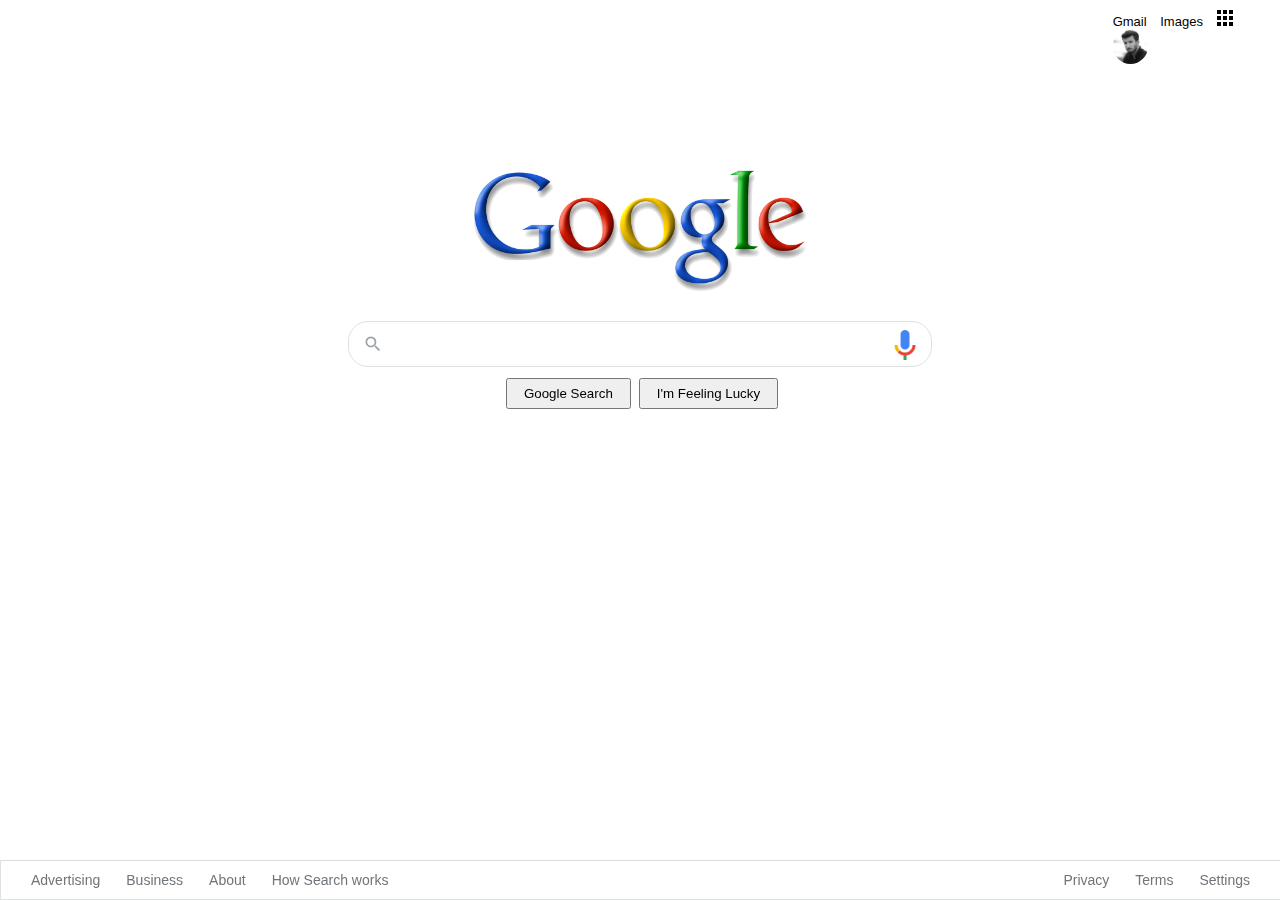
<file: googleHomePage/index.html>
<!DOCTYPE html>
<html lang="en">
  <head>
    <meta charset="UTF-8" />
    <meta name="viewport" content="width=device-width, initial-scale=1.0" />
    <link rel="stylesheet" href="css/style.css" />
    <title>Google</title>
  </head>
  <body>
    <div class="panel">
      <nav>
        <div class="header">
          
          <a href="https://mail.google.com/mail/?tab=wm&authuser=0&ogbl"
              >Gmail</a
            >
          <a
              href="https://www.google.com.tr/imghp?hl=en&tab=wi&authuser=0&ogbl"
              >Images</a
            >
          <a href="https://www.google.com.tr/intl/en/about/products?tab=wh"
              ><img src="assets/appsbutton.svg" alt="" style="width: 16px; height: 16px; margin-right: 3px;"></a
            >
          <a href="https://www.github.com/sonmez27" target="_blank">
            <img
                src="assets/profilepic.jpg"
                alt=""
                style="height: 35px; width: 35px;
                 margin-right: 1px; border-radius: 35px;"
            />
          </a>
        </div>
      </nav>
      <div class="container">
        <img
          src="assets/googlefirstlogo.png"
          width="350px"
          alt=""
        />
      </div>
      <!-- ***search area*** -->
      <div class="search-area">
        <div class="search">
          <div class="search-img">
            <span>
              <svg
                focusable="false"
                xmlns="http://www.w3.org/2000/svg"
                viewBox="0 0 24 24"
              >
                <path
                  d="M15.5 14h-.79l-.28-.27A6.471 6.471 0 0 0 16 9.5 6.5 6.5 0 1 0 9.5 16c1.61 0 3.09-.59 4.23-1.57l.27.28v.79l5 4.99L20.49 19l-4.99-5zm-6 0C7.01 14 5 11.99 5 9.5S7.01 5 9.5 5 14 7.01 14 9.5 11.99 14 9.5 14z"
                ></path>
              </svg>
            </span>
          </div>
          <div class="input-enter">
            <div class="input-area">
              <input
                type="text"
                class="input"
                maxlength="2048"
                autofocus="true"
              />
            </div>
          </div>
          <div >
            <img style="height: 36px;" src="assets/voicelogo.png" alt="voice">
          </div>
        </div>
      </div>
      
      <!-- *** Buttons *** -->
      <div class="buttons">
        <a href=""
          ><button class="googlesearch">Google Search</button></a
        >
        <a href=""
          ><button class="feelinglucky">I'm Feeling Lucky</button></a
        >
      </div>
    </div>
    <!-- *** footer *** -->
    <nav>
      <ul class="footer">
        <li class="footerli">
          <a
            href="https://www.google.com/intl/en_tr/ads/?subid=ww-ww-et-g-awa-a-g_hpafoot1_1!o2&utm_source=google.com&utm_medium=referral&utm_campaign=google_hpafooter&fg=1"
            >Advertising</a
          >
        </li>
        <li class="footerli">
          <a
            href="https://www.google.com/services/?subid=ww-ww-et-g-awa-a-g_hpbfoot1_1!o2&utm_source=google.com&utm_medium=referral&utm_campaign=google_hpbfooter&fg=1"
            >Business</a
          >
        </li>
        <li class="footerli">
          <a
            href="https://about.google/?utm_source=google-TR&utm_medium=referral&utm_campaign=hp-footer&fg=1"
            >About</a
          >
        </li>
        <li class="footerli">
          <a href="https://google.com/search/howsearchworks/?fg=1"
            >How Search works</a
          >
        </li>

        <li class="footerli" style="float: right; margin-right: 35px">
          <a href="https://www.google.com/preferences?hl=en">Settings</a>
        </li>

        <li class="footerli" style="float: right">
          <a href="https://policies.google.com/terms?hl=en-TR&fg=1">Terms</a>
        </li>

        <li class="footerli" style="float: right">
          <a href="https://policies.google.com/privacy?hl=en-TR&fg=1">Privacy</a>
        </li>
      </ul>
    </nav>
  </body>
</html>
</file>
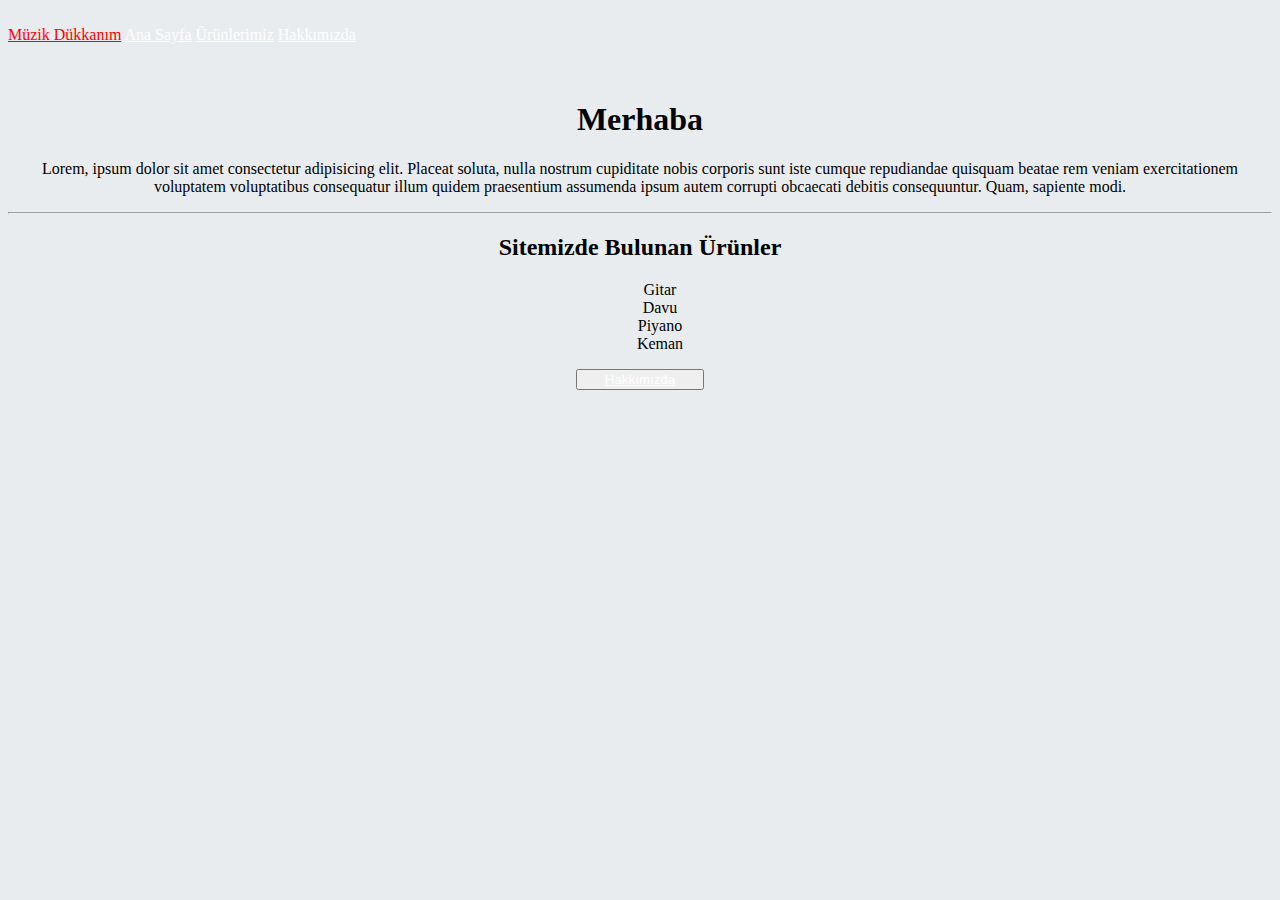
<file: MüzikDükkanı/index.html>
<!doctype html>
<html lang="en">
  <head>
    <!-- Required meta tags -->
    <meta charset="utf-8">
    <meta name="viewport" content="width=device-width, initial-scale=1, shrink-to-fit=no">

    <!-- Bootstrap CSS -->
    <link rel="stylesheet" href="https://cdn.jsdelivr.net/npm/bootstrap@4.6.1/dist/css/bootstrap.min.css" integrity="sha384-zCbKRCUGaJDkqS1kPbPd7TveP5iyJE0EjAuZQTgFLD2ylzuqKfdKlfG/eSrtxUkn" crossorigin="anonymous">

    <title>Ana Sayfa - Müzik Dükkanı</title>
  </head>
  <body style="background-color:#E9ECEF;">
    <!-- navBar -->
    <header  class="container-fluid bg-secondary ">
        <nav >
            <br>
            <a style="color: red;" href="index.html">Müzik Dükkanım</a>
            <a style="color: white;" href="index.html">Ana Sayfa</a>
            <a style="color: white;" href="urunler.html">Ürünlerimiz</a>
            <a style="color: white;" href="hakkimizda.html">Hakkımızda</a>
        </nav>
        <br>
    </header>

    <div style="text-align:center;">
        <article class="container-fluid">
            <br>
            <h1>Merhaba</h1>
            <p>
                Lorem, ipsum dolor sit amet consectetur adipisicing elit. Placeat soluta, nulla nostrum cupiditate nobis corporis sunt iste cumque repudiandae quisquam beatae rem veniam exercitationem voluptatem voluptatibus consequatur illum quidem praesentium assumenda ipsum autem corrupti obcaecati debitis consequuntur. Quam, sapiente modi.
            </p>
            <hr>
        </article>
        <article>
            <h2>Sitemizde Bulunan Ürünler</h2>
            <ul style="list-style-type: none;">
                <li>Gitar</li>
                <li>Davu</li>
                <li>Piyano</li>
                <li>Keman</li>
            </ul>
            <button class="badge badge-primary text-wrap" style="width: 8rem;">
                <a style="color: white;" class="text-decoration-none" href="hakkimizda.html">Hakkımızda</a>
            </button>
        </article>
    </div>
    <!-- Optional JavaScript; choose one of the two! -->

    <!-- Option 1: jQuery and Bootstrap Bundle (includes Popper) -->
    <script src="https://cdn.jsdelivr.net/npm/jquery@3.5.1/dist/jquery.slim.min.js" integrity="sha384-DfXdz2htPH0lsSSs5nCTpuj/zy4C+OGpamoFVy38MVBnE+IbbVYUew+OrCXaRkfj" crossorigin="anonymous"></script>
    <script src="https://cdn.jsdelivr.net/npm/bootstrap@4.6.1/dist/js/bootstrap.bundle.min.js" integrity="sha384-fQybjgWLrvvRgtW6bFlB7jaZrFsaBXjsOMm/tB9LTS58ONXgqbR9W8oWht/amnpF" crossorigin="anonymous"></script>

    <!-- Option 2: Separate Popper and Bootstrap JS -->
    <!--
    <script src="https://cdn.jsdelivr.net/npm/jquery@3.5.1/dist/jquery.slim.min.js" integrity="sha384-DfXdz2htPH0lsSSs5nCTpuj/zy4C+OGpamoFVy38MVBnE+IbbVYUew+OrCXaRkfj" crossorigin="anonymous"></script>
    <script src="https://cdn.jsdelivr.net/npm/popper.js@1.16.1/dist/umd/popper.min.js" integrity="sha384-9/reFTGAW83EW2RDu2S0VKaIzap3H66lZH81PoYlFhbGU+6BZp6G7niu735Sk7lN" crossorigin="anonymous"></script>
    <script src="https://cdn.jsdelivr.net/npm/bootstrap@4.6.1/dist/js/bootstrap.min.js" integrity="sha384-VHvPCCyXqtD5DqJeNxl2dtTyhF78xXNXdkwX1CZeRusQfRKp+tA7hAShOK/B/fQ2" crossorigin="anonymous"></script>
    -->
  </body>
</html>
</file>
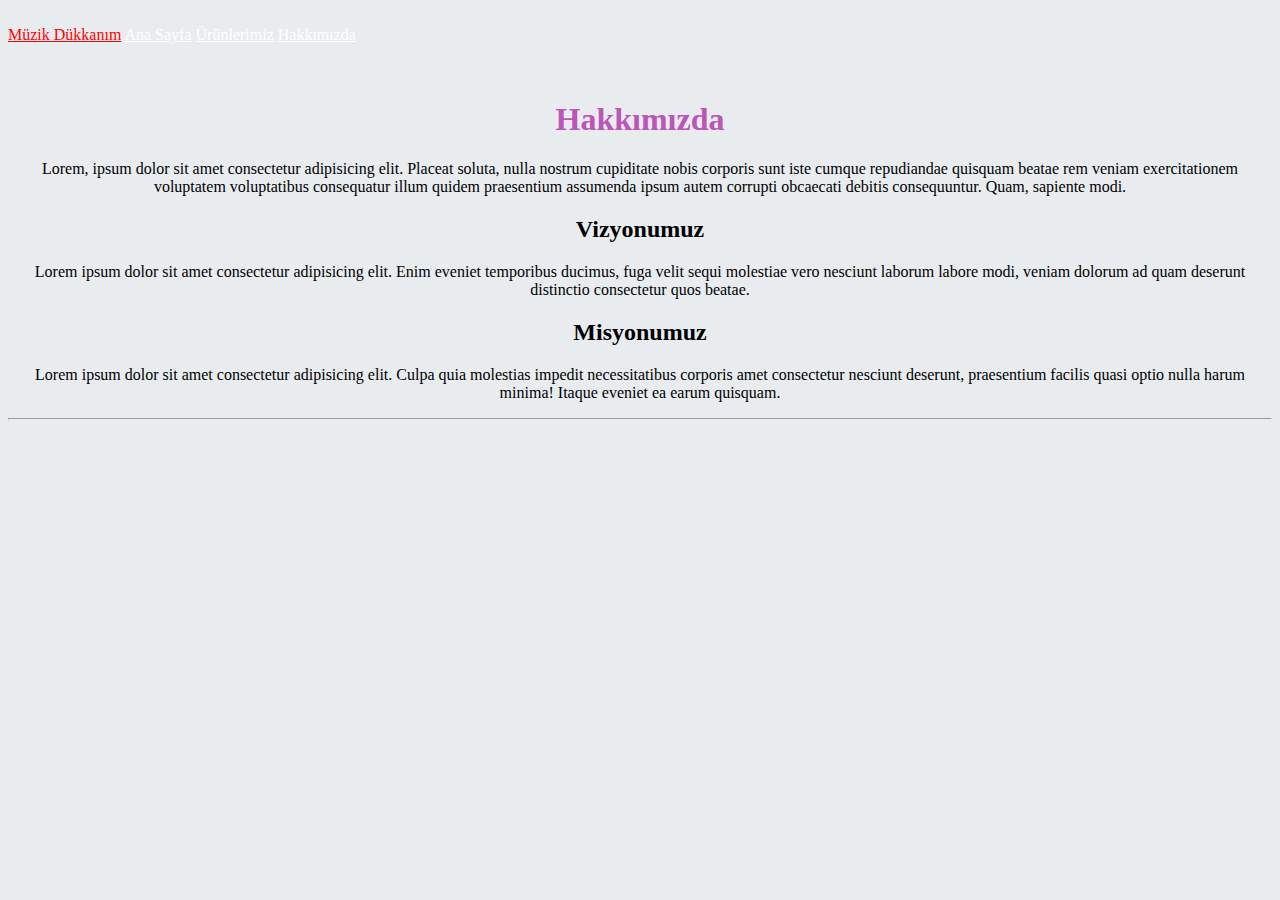
<file: MüzikDükkanı/hakkimizda.html>
<!doctype html>
<html lang="en">
  <head>
    <!-- Required meta tags -->
    <meta charset="utf-8">
    <meta name="viewport" content="width=device-width, initial-scale=1, shrink-to-fit=no">

    <!-- Bootstrap CSS -->
    <link rel="stylesheet" href="https://cdn.jsdelivr.net/npm/bootstrap@4.6.1/dist/css/bootstrap.min.css" integrity="sha384-zCbKRCUGaJDkqS1kPbPd7TveP5iyJE0EjAuZQTgFLD2ylzuqKfdKlfG/eSrtxUkn" crossorigin="anonymous">

    <title>Hakkımıda - Müzik Dükkanı</title>
  </head>
  <body style="background-color:#E9ECEF;">
    <!-- navBar -->
    <header  class="container-fluid bg-secondary ">
        <nav >
            <br>
            <a style="color: red;" href="index.html">Müzik Dükkanım</a>
            <a style="color: white;" href="index.html">Ana Sayfa</a>
            <a style="color: white;" href="urunler.html">Ürünlerimiz</a>
            <a style="color: white;" href="hakkimizda.html">Hakkımızda</a>
        </nav>
        <br>
    </header>

    <div style="text-align:center;">
        <article class="container-fluid">
            <br>
            <h1 style=" color: rgb(187, 86, 182)">Hakkımızda</h1>
            <p>
                Lorem, ipsum dolor sit amet consectetur adipisicing elit. Placeat soluta, nulla nostrum cupiditate nobis corporis sunt iste cumque repudiandae quisquam beatae rem veniam exercitationem voluptatem voluptatibus consequatur illum quidem praesentium assumenda ipsum autem corrupti obcaecati debitis consequuntur. Quam, sapiente modi.
            </p>
            <h2 class="text-warning">Vizyonumuz</h2>
            <p>Lorem ipsum dolor sit amet consectetur adipisicing elit. Enim eveniet temporibus ducimus, fuga velit sequi molestiae vero nesciunt laborum labore modi, veniam dolorum ad quam deserunt distinctio consectetur quos beatae.</p>
            <h2 class="text-warning">Misyonumuz</h2>
            <p>Lorem ipsum dolor sit amet consectetur adipisicing elit. Culpa quia molestias impedit necessitatibus corporis amet consectetur nesciunt deserunt, praesentium facilis quasi optio nulla harum minima! Itaque eveniet ea earum quisquam.</p>
            <hr>
        </article>
        
    </div>
    <!-- Optional JavaScript; choose one of the two! -->

    <!-- Option 1: jQuery and Bootstrap Bundle (includes Popper) -->
    <script src="https://cdn.jsdelivr.net/npm/jquery@3.5.1/dist/jquery.slim.min.js" integrity="sha384-DfXdz2htPH0lsSSs5nCTpuj/zy4C+OGpamoFVy38MVBnE+IbbVYUew+OrCXaRkfj" crossorigin="anonymous"></script>
    <script src="https://cdn.jsdelivr.net/npm/bootstrap@4.6.1/dist/js/bootstrap.bundle.min.js" integrity="sha384-fQybjgWLrvvRgtW6bFlB7jaZrFsaBXjsOMm/tB9LTS58ONXgqbR9W8oWht/amnpF" crossorigin="anonymous"></script>

    <!-- Option 2: Separate Popper and Bootstrap JS -->
    <!--
    <script src="https://cdn.jsdelivr.net/npm/jquery@3.5.1/dist/jquery.slim.min.js" integrity="sha384-DfXdz2htPH0lsSSs5nCTpuj/zy4C+OGpamoFVy38MVBnE+IbbVYUew+OrCXaRkfj" crossorigin="anonymous"></script>
    <script src="https://cdn.jsdelivr.net/npm/popper.js@1.16.1/dist/umd/popper.min.js" integrity="sha384-9/reFTGAW83EW2RDu2S0VKaIzap3H66lZH81PoYlFhbGU+6BZp6G7niu735Sk7lN" crossorigin="anonymous"></script>
    <script src="https://cdn.jsdelivr.net/npm/bootstrap@4.6.1/dist/js/bootstrap.min.js" integrity="sha384-VHvPCCyXqtD5DqJeNxl2dtTyhF78xXNXdkwX1CZeRusQfRKp+tA7hAShOK/B/fQ2" crossorigin="anonymous"></script>
    -->
  </body>
</html>
</file>
<file: googleHomePage/css/style.css>
.header {
  list-style-type: none;
  margin: 10px;
  overflow: hidden;
  margin-right: 16px; 
  font-family: arial,sans-serif;
  font-size: 13px;
  margin-left: 87%;
  
}

.header a {
  display: block;
  color: black;
  text-align: center;
  padding: 5px 5px;
  text-decoration: none;
  display: inline;
}

.headerli a:hover {
  text-decoration: underline;
}

.container {
  text-align: center;
  margin: 100px;
}

.search-area {
  background: #fff;
  display: flex;
  border: 1px solid #dfe1e5;
  box-shadow: none;
  z-index: 3;
  height: 44px;
  margin: 0 auto;
  margin-top: -77px;
  width: 582px;
  border-radius: 20px;
}

.search-area:hover {
box-shadow: 0 2px 3px 0 rgba(0,0,0,0.24), 0 2px 5px 0 rgba(0,0,0,0.19);
}

.search {
  flex: 1;
  display: flex;
  padding: 5px 8px 0 16px;
  padding-left: 14px;
  width: 382px;
}

.search-img {
  display: flex;
  align-items: center;
  padding-right: 13px;
  margin-top: -5px;
}

.search-img span {
  color: #9aa0a6;
  height: 20px;
  width: 20px;
  margin-top: 0px;
  display: inline-block;
  fill: currentColor;
  line-height: 24px;
  position: relative;
}

.input-enter {
  display: flex;
  flex: 1;
  flex-wrap: wrap;
}

.input-area {
  color: transparent;
  flex: 100%;
  white-space: pre;
  font: 16px arial, sans-serif;
  line-height: 34px;
  height: 34px !important;
  display: block;
}

.input {
  margin: 0;
  padding: 0;
  color: rgba(0, 0, 0, 0.87);
  word-wrap: break-word;
  outline: none;
  display: flex;
  flex: 100%;
  margin-top: -68px;
  font: 16px arial, sans-serif;
  line-height: 34px;
  height: 34px !important;
  width: 85%;
  text-rendering: auto;
  letter-spacing: normal;
  word-spacing: normal;
  text-transform: none;
  text-indent: 0px;
  text-shadow: none;
  text-align: start;
  appearance: textfield;
  cursor: text;
  border: none;
}


.buttons {
  
  text-align: center;
}

.googlesearch {
  margin: 11px 4px;
  padding: 0 16px;
  line-height: 27px;
  min-width: 54px;
  text-align: center;
  cursor: pointer;
  user-select: none;
}

.feelinglucky {
  padding: 0 16px;
  line-height: 27px;
  min-width: 54px;
  text-align: center;
  cursor: pointer;
  user-select: none;
}

.footer {
  margin: 0;
  padding: 0;
  overflow: hidden;
  border: 1px solid #dfe1e5;
  border-top: 1px solid #dadce0;
  position: fixed;
  bottom: 0;
  width: 100%;
  margin-left: -8px;
  line-height: 10px;
  list-style-type: none;
}

.footerli {
  float: left;
}

.footerli a {
  display: block;
  color: #70757a;
  text-align: center;
  padding: 14px 16px;
  text-decoration: none;
  font-family: arial, sans-serif;
  font-size: 14px;
  margin-left: 14px;
  margin-right: -20px;
}

.footerli a:hover {
  text-decoration: underline;
}
</file>
